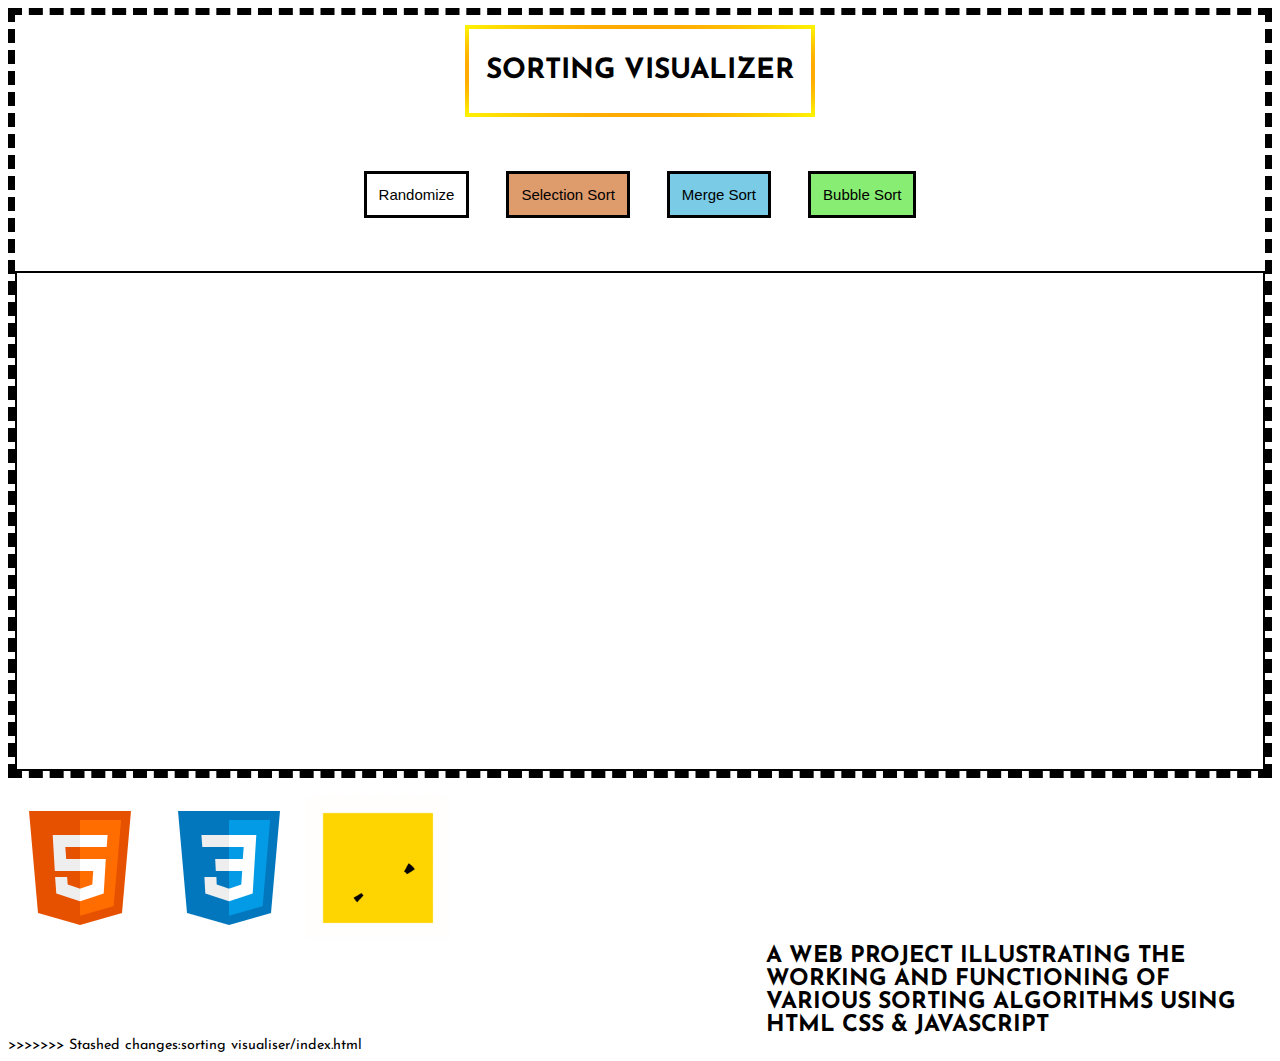
<file: index.html>
<!DOCTYPE html>
<html lang="en">
<head>
    <meta charset="UTF-8">
    <meta http-equiv="X-UA-Compatible" content="IE=edge">
    <meta name="viewport" content="width=device-width, initial-scale=1.0">
    <title>Sorting Visualiser</title>
    <link rel="preconnect" href="https://fonts.googleapis.com">
    <link rel="preconnect" href="https://fonts.gstatic.com" crossorigin>
    <link href="https://fonts.googleapis.com/css2?family=Josefin+Sans:wght@400;700&display=swap" rel="stylesheet">
    <link rel="stylesheet" href="style.css">
    <!-- <script src="merge_sort.js"></script> -->
</head>
<body>
    <form>
    <div class="container">
        <div class="title">
            <p id="title_proj">SORTING VISUALIZER</p>
        </div>
        <div class="all_buttons">
            <button type = "button" class="btn1" id="rand_button" onclick = "test()">Randomize</button>
            <button type = "button" class="btn" id="selection_sort_btn" onclick = "selection_sort()">Selection Sort</button>
            <button type = "button" class="btn" id="merge_sort_btn" onclick="mergeSort()">Merge Sort</button>
            <button type = "button" class="btn" id="bubble_sort_btn" onclick= "bubble_sort()">Bubble Sort</button>
        </div>
        <div id = "drawing_area">

        </div>
    </div>
    <div class="tech_used">
        <img src="./resources/icons8-html-5-144.png" alt="html">
        <img src="./resources/icons8-css3-144.png" alt="css">
        <img src="./resources/icons8-javascript.gif" alt="js" id="js_img">
    </div>
    <div class="footer">
        <p class="para">A WEB PROJECT ILLUSTRATING THE WORKING AND FUNCTIONING OF VARIOUS SORTING ALGORITHMS USING HTML CSS & JAVASCRIPT</p>
    </div>
</form>
<script src = "js/randomizing_array.js"></script>
<script src = "js/bubble_sort.js"></script>
<script src = "js/selection_sort.js"></script>
</body>
>>>>>>> Stashed changes:sorting visualiser/index.html
</html>
</file>
<file: style.css>
*{
    box-sizing: border-box;
}
body{
    font-family: 'Josefin Sans', sans-serif;
    font-size: 0.9em;
}
.container{
    border: 7px dashed black;
}
.title{
    max-width: 350px;
    border: 4px solid;
    border-image: radial-gradient(rgb(255, 0, 0), rgb(255, 242, 0)) 1;
    text-align: center;
    margin: 0 auto;
    margin-top: 10px;
}

#title_proj {
    font-size: 28px;
    font-weight: bold;

}

.all_buttons {
    margin: 3% auto;
    align-items: center;
    text-align: center;
    justify-content: center;
}

.btn,.btn1{
    margin: 16px;
    padding: 12px;
    background: transparent;
    border: 3px solid black;
    font-size: 15px;
}

#insertion_sort_btn {
    background-color: rgba(202, 194, 43, 0.425);
}

#selection_sort_btn {
    background-color: rgba(205, 105, 34, 0.666);
}

#merge_sort_btn {
    background-color: rgba(52, 176, 217, 0.66);
}

#bubble_sort_btn {
    background-color: rgba(58, 226, 24, 0.605);
}

.tech_used{
    display: flex;
    margin-top: 18px;
    z-index: -1;
}
#js_img {
    width: 144px;
}

.para {
    position: relative;
    margin: 1px;
    margin-left: 60%;
    font-size: 23px;
    font-weight: bold;
}
#drawing_area{
    display:flex;
    height:500px;
    width:100%;
    border:black solid 2px;
}
.array_elements{
    background-color: aquamarine ;
    width:20px;
    border:black solid 2px;
}
.tech_used{
    display: inline-block;
}
.footer{
    display:inline-block;
/* rti>>>>>>> Stashed changes:song visualiser/style.css */
}
</file>
